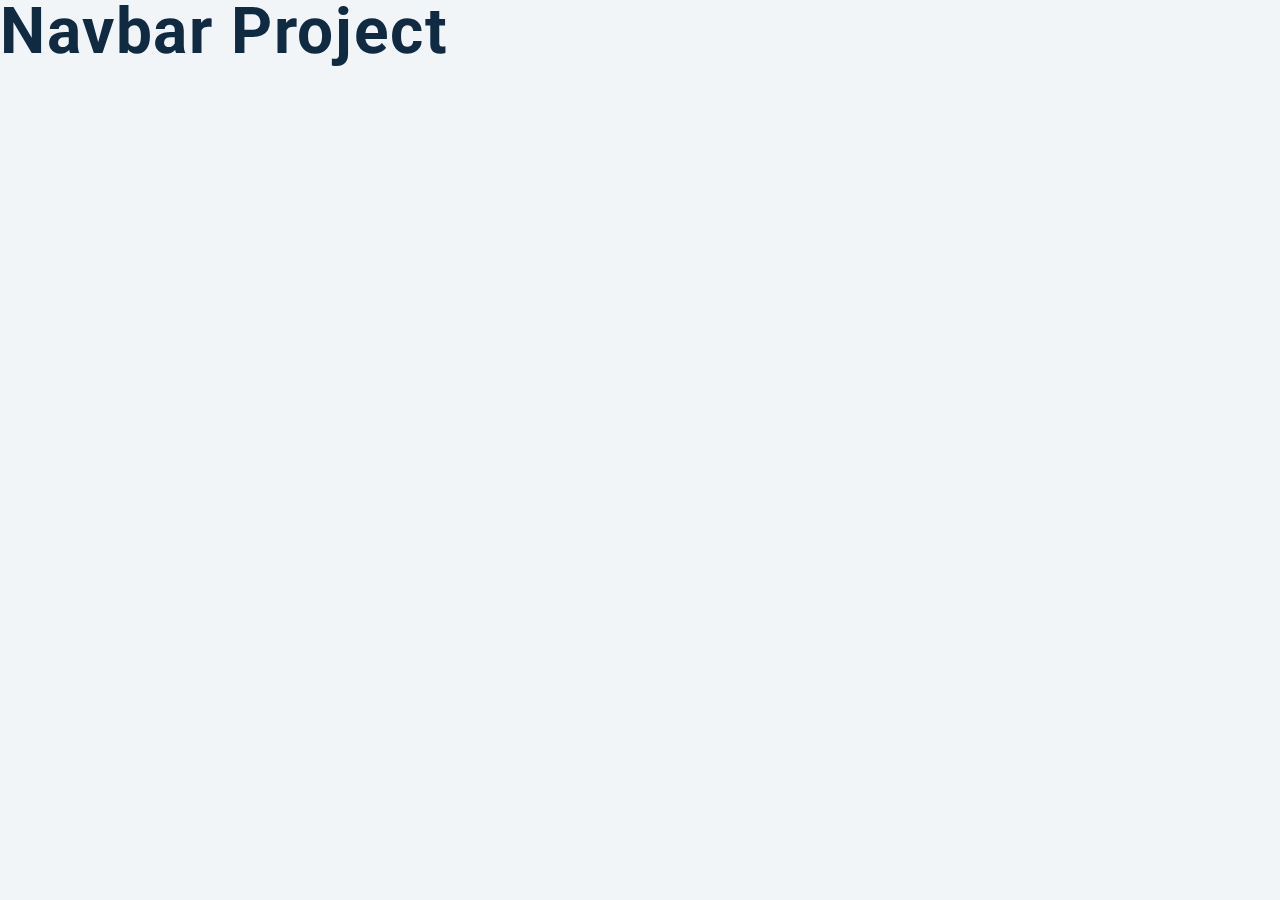
<file: 4 - NavBar/index.html>
<!DOCTYPE html>
<html lang="en">
  <head>
    <meta charset="UTF-8" />
    <meta name="viewport" content="width=device-width, initial-scale=1.0" />
    <title>Navbar</title>
    <!-- font-awesome -->
    <link
      rel="stylesheet"
      href="https://cdnjs.cloudflare.com/ajax/libs/font-awesome/5.14.0/css/all.min.css"
    />

    <!-- styles -->
    <link rel="stylesheet" href="styles.css" />
  </head>
  <body>
    <h1>navbar project</h1>
    <!-- javascript -->
    <script src="app.js"></script>
  </body>
</html>
</file>
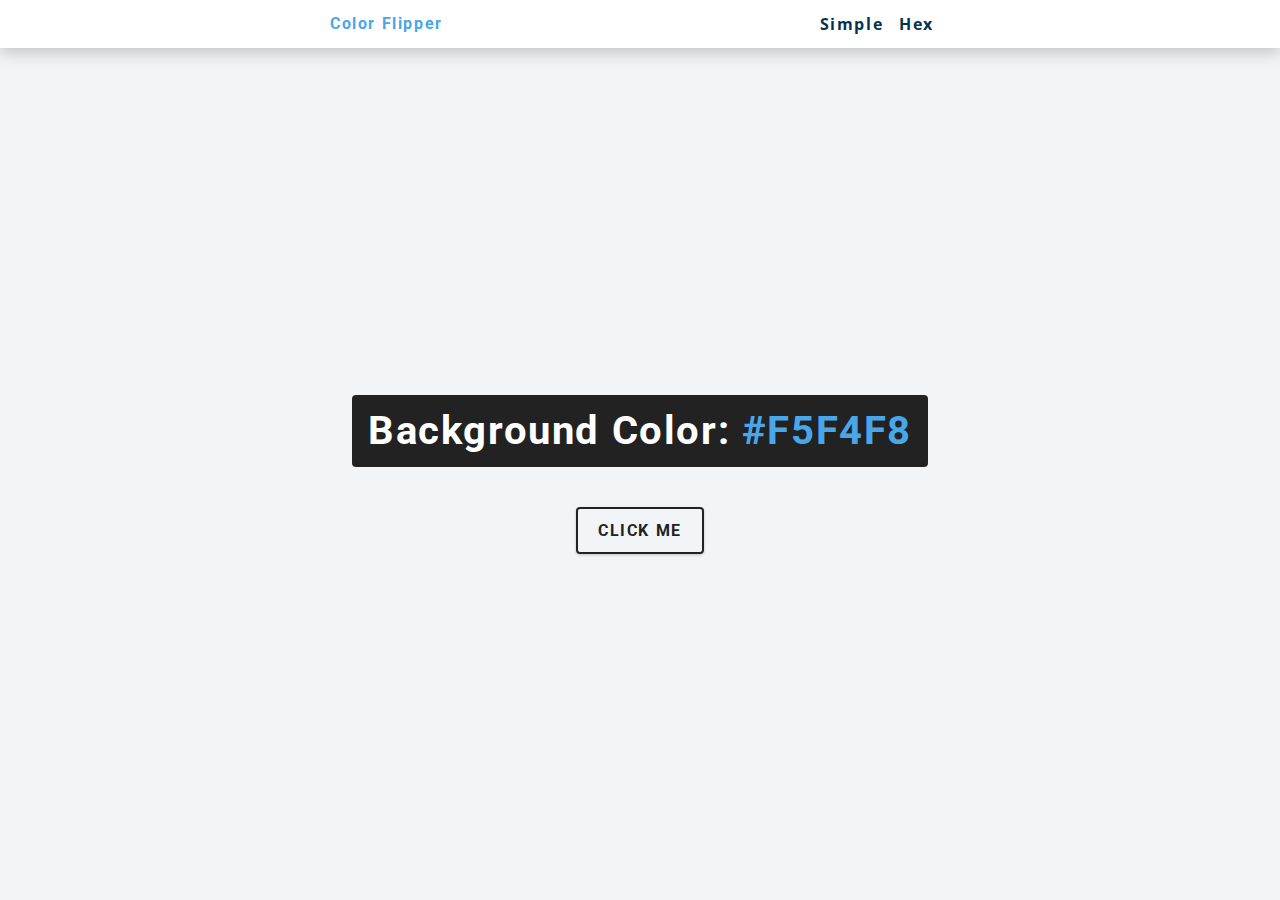
<file: 1 - Color Flipper/final/index.html>
<!DOCTYPE html>
<html lang="en">
  <head>
    <meta charset="UTF-8" />
    <meta name="viewport" content="width=device-width, initial-scale=1.0" />
    <title>Color Flipper || Simple</title>

    <!-- styles -->
    <link rel="stylesheet" href="styles.css" />
  </head>
  <body>
    <nav>
      <div class="nav-center">
        <h4>Color Flipper</h4>
        <ul class="nav-links">
          <li><a href="index.html">simple</a></li>
          <li><a href="hex.html">hex</a></li>
        </ul>
      </div>
    </nav>
    <main>
      <div class="container">
        <h2>background color: <span class="color">#f5f4f8</span></h2>
        <button class="btn btn-hero" id="btn">click me</button>
      </div>
    </main>
    <!-- javascript -->
    <script src="app.js"></script>
  </body>
</html>
</file>
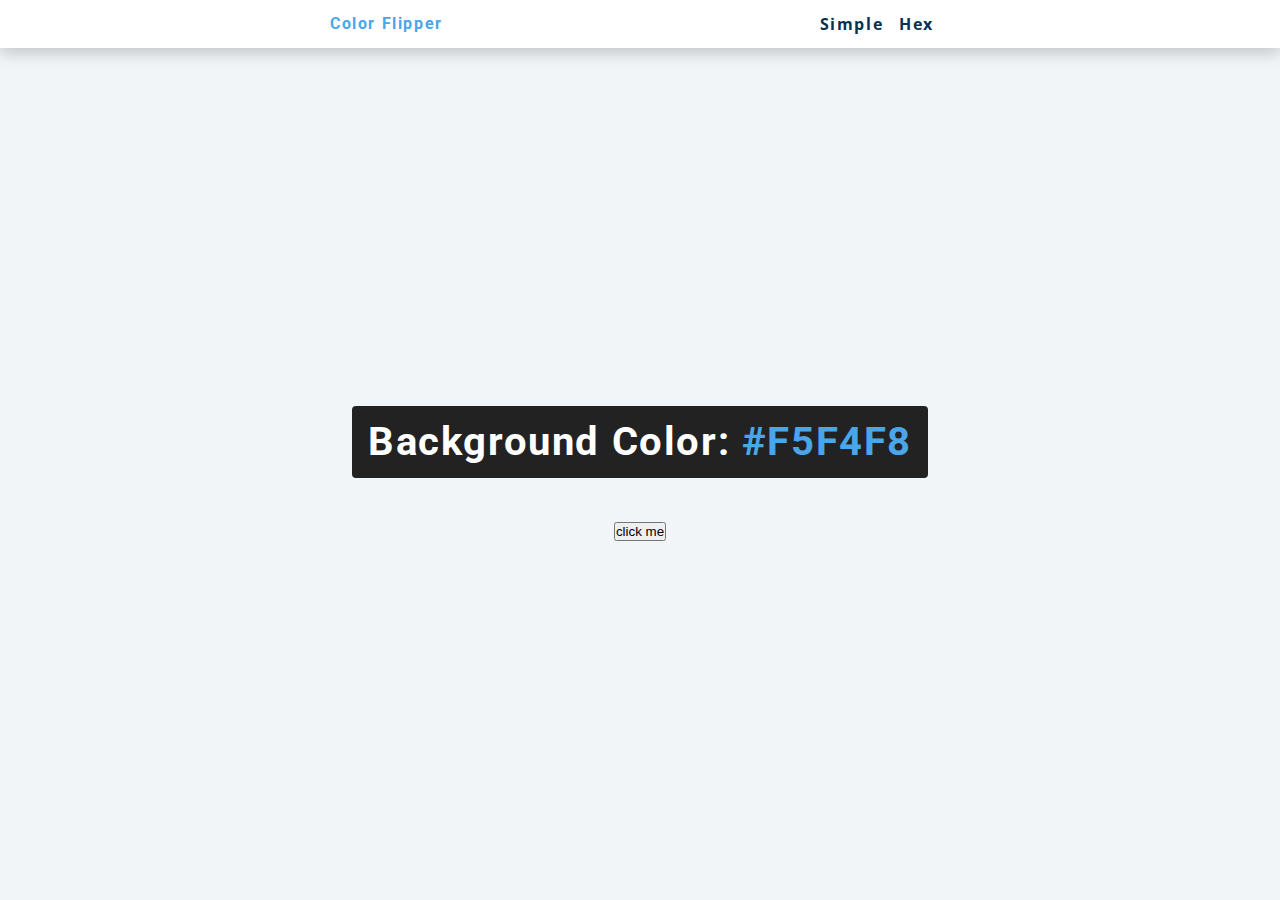
<file: 1 - Color Flipper/setup/index.html>
<!DOCTYPE html>
<html lang="en">
  <head>
    <meta charset="UTF-8" />
    <meta name="viewport" content="width=device-width, initial-scale=1.0" />
    <title>Color Flipper || Simple</title>

    <!-- styles -->
    <link rel="stylesheet" href="styles.css" />
  </head>
  <body>
    <nav>
      <div class="nav-center">
        <h4>Color Flipper</h4>
        <ul class="nav-links">
          <li><a href="index.html">simple</a></li>
          <li><a href="hex.html">hex</a></li>
        </ul>
      </div>
    </nav>
    <main>
      <div class="container">
        <h2>background color: <span class="color">#f5f4f8</span></h2>
        <button class="btn bnt-hero" id="btn">click me</button>
      </div>
    </main>
    <!-- javascript -->
    <script src="app.js"></script>
  </body>
</html>
</file>
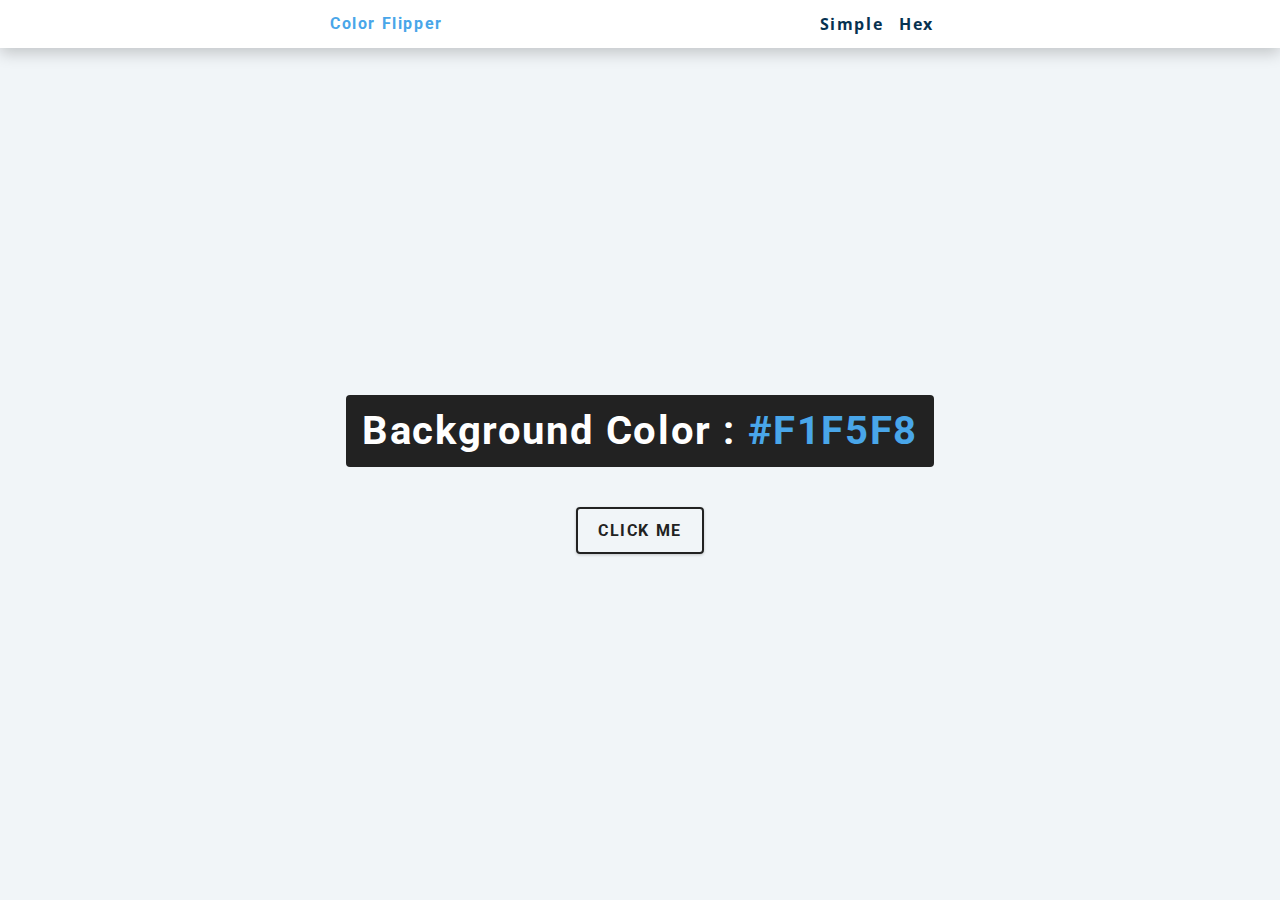
<file: 1 - Color Flipper/final/hex.html>
<!DOCTYPE html>
<html lang="en">
  <head>
    <meta charset="UTF-8" />
    <meta name="viewport" content="width=device-width, initial-scale=1.0" />
    <title>
      Color Flipper || Simple
    </title>

    <!-- styles -->
    <link rel="stylesheet" href="styles.css" />
  </head>

  <body>
    <nav>
      <div class="nav-center">
        <h4>color flipper</h4>
        <ul class="nav-links">
          <li><a href="index.html">simple</a></li>
          <li><a href="hex.html">hex</a></li>
        </ul>
      </div>
    </nav>
    <main>
      <div class="container">
        <h2>background color : <span class="color">#f1f5f8</span></h2>
        <button class="btn btn-hero" id="btn">click me</button>
      </div>
    </main>
    <!-- javascript -->
    <script src="hex.js"></script>
  </body>
</html>
</file>
<file: 4 - NavBar/styles.css>
/*
=============== 
Fonts
===============
*/
@import url('https://fonts.googleapis.com/css?family=Open+Sans|Roboto:400,700&display=swap');

/*
=============== 
Variables
===============
*/

:root {
  /* dark shades of primary color*/
  --clr-primary-1: hsl(205, 86%, 17%);
  --clr-primary-2: hsl(205, 77%, 27%);
  --clr-primary-3: hsl(205, 72%, 37%);
  --clr-primary-4: hsl(205, 63%, 48%);
  /* primary/main color */
  --clr-primary-5: hsl(205, 78%, 60%);
  /* lighter shades of primary color */
  --clr-primary-6: hsl(205, 89%, 70%);
  --clr-primary-7: hsl(205, 90%, 76%);
  --clr-primary-8: hsl(205, 86%, 81%);
  --clr-primary-9: hsl(205, 90%, 88%);
  --clr-primary-10: hsl(205, 100%, 96%);
  /* darkest grey - used for headings */
  --clr-grey-1: hsl(209, 61%, 16%);
  --clr-grey-2: hsl(211, 39%, 23%);
  --clr-grey-3: hsl(209, 34%, 30%);
  --clr-grey-4: hsl(209, 28%, 39%);
  /* grey used for paragraphs */
  --clr-grey-5: hsl(210, 22%, 49%);
  --clr-grey-6: hsl(209, 23%, 60%);
  --clr-grey-7: hsl(211, 27%, 70%);
  --clr-grey-8: hsl(210, 31%, 80%);
  --clr-grey-9: hsl(212, 33%, 89%);
  --clr-grey-10: hsl(210, 36%, 96%);
  --clr-white: #fff;
  --clr-red-dark: hsl(360, 67%, 44%);
  --clr-red-light: hsl(360, 71%, 66%);
  --clr-green-dark: hsl(125, 67%, 44%);
  --clr-green-light: hsl(125, 71%, 66%);
  --clr-black: #222;
  --ff-primary: 'Roboto', sans-serif;
  --ff-secondary: 'Open Sans', sans-serif;
  --transition: all 0.3s linear;
  --spacing: 0.1rem;
  --radius: 0.25rem;
  --light-shadow: 0 5px 15px rgba(0, 0, 0, 0.1);
  --dark-shadow: 0 5px 15px rgba(0, 0, 0, 0.2);
  --max-width: 1170px;
  --fixed-width: 620px;
}
/*
=============== 
Global Styles
===============
*/

*,
::after,
::before {
  margin: 0;
  padding: 0;
  box-sizing: border-box;
}
body {
  font-family: var(--ff-secondary);
  background: var(--clr-grey-10);
  color: var(--clr-grey-1);
  line-height: 1.5;
  font-size: 0.875rem;
}
ul {
  list-style-type: none;
}
a {
  text-decoration: none;
}
h1,
h2,
h3,
h4 {
  letter-spacing: var(--spacing);
  text-transform: capitalize;
  line-height: 1.25;
  margin-bottom: 0.75rem;
  font-family: var(--ff-primary);
}
h1 {
  font-size: 3rem;
}
h2 {
  font-size: 2rem;
}
h3 {
  font-size: 1.25rem;
}
h4 {
  font-size: 0.875rem;
}
p {
  margin-bottom: 1.25rem;
  color: var(--clr-grey-5);
}
@media screen and (min-width: 800px) {
  h1 {
    font-size: 4rem;
  }
  h2 {
    font-size: 2.5rem;
  }
  h3 {
    font-size: 1.75rem;
  }
  h4 {
    font-size: 1rem;
  }
  body {
    font-size: 1rem;
  }
  h1,
  h2,
  h3,
  h4 {
    line-height: 1;
  }
}
/*  global classes */

/* section */
.section {
  padding: 5rem 0;
}

.section-center {
  width: 90vw;
  margin: 0 auto;
  max-width: 1170px;
}
@media screen and (min-width: 992px) {
  .section-center {
    width: 95vw;
  }
}
main {
  min-height: 100vh;
  display: grid;
  place-items: center;
}

/*
=============== 
Navbar
===============
*/
nav {
  background: var(--clr-white);
  box-shadow: var(--light-shadow);
}
.nav-header {
  display: flex;
  align-items: center;
  justify-content: space-between;
  padding: 1rem;
}
.nav-toggle {
  font-size: 1.5rem;
  color: var(--clr-primary-5);
  background: transparent;
  border-color: transparent;
  transition: var(--transition);
  cursor: pointer;
}
.nav-toggle:hover {
  color: var(--clr-primary-1);
  transform: rotate(90deg);
}
.logo {
  height: 40px;
}
.links a {
  color: var(--clr-grey-3);
  font-size: 1rem;
  text-transform: capitalize;
  letter-spacing: var(--spacing);
  display: block;
  padding: 0.5rem 1rem;
  transition: var(--transition);
}
.links a:hover {
  background: var(--clr-primary-8);
  color: var(--clr-primary-5);
  padding-left: 1.5rem;
}
.social-icons {
  display: none;
}
.links {
  /* height: 0;
  overflow: hidden;
  transition: var(--transition); */
}
.show-links {
  height: 10rem;
}
@media screen and (min-width: 800px) {
  .nav-center {
    max-width: 1170px;
    margin: 0 auto;
    display: flex;
    align-items: center;
    justify-content: space-between;
    padding: 1rem;
  }
  .nav-header {
    padding: 0;
  }
  .nav-toggle {
    display: none;
  }
  .links {
    height: auto;
    display: flex;
  }
  .links a {
    padding: 0;
    margin: 0 0.5rem;
  }
  .links a:hover {
    padding: 0;
    background: transparent;
  }
  .social-icons {
    display: flex;
  }
  .social-icons a {
    margin: 0 0.5rem;
    color: var(--clr-primary-5);
    transition: var(--transition);
  }
  .social-icons a:hover {
    color: var(--clr-primary-7);
  }
}
</file>
<file: 1 - Color Flipper/final/styles.css>
/*
=============== 
Fonts
===============
*/
@import url('https://fonts.googleapis.com/css?family=Open+Sans|Roboto:400,700&display=swap');

/*
=============== 
Variables
===============
*/

:root {
  /* dark shades of primary color*/
  --clr-primary-1: hsl(205, 86%, 17%);
  --clr-primary-2: hsl(205, 77%, 27%);
  --clr-primary-3: hsl(205, 72%, 37%);
  --clr-primary-4: hsl(205, 63%, 48%);
  /* primary/main color */
  --clr-primary-5: hsl(205, 78%, 60%);
  /* lighter shades of primary color */
  --clr-primary-6: hsl(205, 89%, 70%);
  --clr-primary-7: hsl(205, 90%, 76%);
  --clr-primary-8: hsl(205, 86%, 81%);
  --clr-primary-9: hsl(205, 90%, 88%);
  --clr-primary-10: hsl(205, 100%, 96%);
  /* darkest grey - used for headings */
  --clr-grey-1: hsl(209, 61%, 16%);
  --clr-grey-2: hsl(211, 39%, 23%);
  --clr-grey-3: hsl(209, 34%, 30%);
  --clr-grey-4: hsl(209, 28%, 39%);
  /* grey used for paragraphs */
  --clr-grey-5: hsl(210, 22%, 49%);
  --clr-grey-6: hsl(209, 23%, 60%);
  --clr-grey-7: hsl(211, 27%, 70%);
  --clr-grey-8: hsl(210, 31%, 80%);
  --clr-grey-9: hsl(212, 33%, 89%);
  --clr-grey-10: hsl(210, 36%, 96%);
  --clr-white: #fff;
  --clr-red-dark: hsl(360, 67%, 44%);
  --clr-red-light: hsl(360, 71%, 66%);
  --clr-green-dark: hsl(125, 67%, 44%);
  --clr-green-light: hsl(125, 71%, 66%);
  --clr-black: #222;
  --ff-primary: 'Roboto', sans-serif;
  --ff-secondary: 'Open Sans', sans-serif;
  --transition: all 0.3s linear;
  --spacing: 0.1rem;
  --radius: 0.25rem;
  --light-shadow: 0 5px 15px rgba(0, 0, 0, 0.1);
  --dark-shadow: 0 5px 15px rgba(0, 0, 0, 0.2);
  --max-width: 1170px;
  --fixed-width: 620px;
}
/*
=============== 
Global Styles
===============
*/

*,
::after,
::before {
  margin: 0;
  padding: 0;
  box-sizing: border-box;
}
body {
  font-family: var(--ff-secondary);
  background: var(--clr-grey-10);
  color: var(--clr-grey-1);
  line-height: 1.5;
  font-size: 0.875rem;
}
ul {
  list-style-type: none;
}
a {
  text-decoration: none;
}
h1,
h2,
h3,
h4 {
  letter-spacing: var(--spacing);
  text-transform: capitalize;
  line-height: 1.25;
  margin-bottom: 0.75rem;
  font-family: var(--ff-primary);
}
h1 {
  font-size: 3rem;
}
h2 {
  font-size: 2rem;
}
h3 {
  font-size: 1.25rem;
}
h4 {
  font-size: 0.875rem;
}
p {
  margin-bottom: 1.25rem;
  color: var(--clr-grey-5);
}
@media screen and (min-width: 800px) {
  h1 {
    font-size: 4rem;
  }
  h2 {
    font-size: 2.5rem;
  }
  h3 {
    font-size: 1.75rem;
  }
  h4 {
    font-size: 1rem;
  }
  body {
    font-size: 1rem;
  }
  h1,
  h2,
  h3,
  h4 {
    line-height: 1;
  }
}
/*  global classes */

/* section */
.section {
  padding: 5rem 0;
}

.section-center {
  width: 90vw;
  margin: 0 auto;
  max-width: 1170px;
}
@media screen and (min-width: 992px) {
  .section-center {
    width: 95vw;
  }
}
main {
  min-height: 100vh;
  display: grid;
  place-items: center;
}

span {
  text-transform: uppercase;
}

/*
=============== 
Nav
===============
*/
nav {
  background: var(--clr-white);
  height: 3rem;
  display: grid;
  align-items: center;
  box-shadow: var(--dark-shadow);
}
.nav-center {
  width: 90vw;
  max-width: var(--fixed-width);
  margin: 0 auto;
  display: flex;
  align-items: center;
  justify-content: space-between;
}
.nav-center h4 {
  margin-bottom: 0;
  color: var(--clr-primary-5);
}
.nav-links {
  display: flex;
}
nav a {
  text-transform: capitalize;
  font-weight: 700;
  font-size: 1rem;
  color: var(--clr-primary-1);
  letter-spacing: var(--spacing);
  margin-right: 1rem;
}
nav a:hover {
  color: var(--clr-primary-5);
}
/*
=============== 
Container
===============
*/
main {
  min-height: calc(100vh - 3rem);
  display: grid;
  place-items: center;
}
.container {
  text-align: center;
}
.container h2 {
  background: var(--clr-black);
  color: var(--clr-white);
  padding: 1rem;
  border-radius: var(--radius);
  margin-bottom: 2.5rem;
}
.color {
  color: var(--clr-primary-5);
}
.btn-hero {
  font-family: var(--ff-primary);
  text-transform: uppercase;
  background: transparent;
  color: var(--clr-black);
  letter-spacing: var(--spacing);
  display: inline-block;
  font-weight: 700;
  transition: var(--transition);
  border: 2px solid var(--clr-black);
  cursor: pointer;
  box-shadow: 0 1px 3px rgba(0, 0, 0, 0.2);
  border-radius: var(--radius);
  font-size: 1rem;
  padding: 0.75rem 1.25rem;
}
.btn-hero:hover {
  color: var(--clr-white);
  background: var(--clr-black);
}
</file>
<file: 1 - Color Flipper/setup/styles.css>
/*
=============== 
Fonts
===============
*/
@import url('https://fonts.googleapis.com/css?family=Open+Sans|Roboto:400,700&display=swap');

/*
=============== 
Variables
===============
*/

:root {
  /* dark shades of primary color*/
  --clr-primary-1: hsl(205, 86%, 17%);
  --clr-primary-2: hsl(205, 77%, 27%);
  --clr-primary-3: hsl(205, 72%, 37%);
  --clr-primary-4: hsl(205, 63%, 48%);
  /* primary/main color */
  --clr-primary-5: hsl(205, 78%, 60%);
  /* lighter shades of primary color */
  --clr-primary-6: hsl(205, 89%, 70%);
  --clr-primary-7: hsl(205, 90%, 76%);
  --clr-primary-8: hsl(205, 86%, 81%);
  --clr-primary-9: hsl(205, 90%, 88%);
  --clr-primary-10: hsl(205, 100%, 96%);
  /* darkest grey - used for headings */
  --clr-grey-1: hsl(209, 61%, 16%);
  --clr-grey-2: hsl(211, 39%, 23%);
  --clr-grey-3: hsl(209, 34%, 30%);
  --clr-grey-4: hsl(209, 28%, 39%);
  /* grey used for paragraphs */
  --clr-grey-5: hsl(210, 22%, 49%);
  --clr-grey-6: hsl(209, 23%, 60%);
  --clr-grey-7: hsl(211, 27%, 70%);
  --clr-grey-8: hsl(210, 31%, 80%);
  --clr-grey-9: hsl(212, 33%, 89%);
  --clr-grey-10: hsl(210, 36%, 96%);
  --clr-white: #fff;
  --clr-red-dark: hsl(360, 67%, 44%);
  --clr-red-light: hsl(360, 71%, 66%);
  --clr-green-dark: hsl(125, 67%, 44%);
  --clr-green-light: hsl(125, 71%, 66%);
  --clr-black: #222;
  --ff-primary: 'Roboto', sans-serif;
  --ff-secondary: 'Open Sans', sans-serif;
  --transition: all 0.3s linear;
  --spacing: 0.1rem;
  --radius: 0.25rem;
  --light-shadow: 0 5px 15px rgba(0, 0, 0, 0.1);
  --dark-shadow: 0 5px 15px rgba(0, 0, 0, 0.2);
  --max-width: 1170px;
  --fixed-width: 620px;
}
/*
=============== 
Global Styles
===============
*/

*,
::after,
::before {
  margin: 0;
  padding: 0;
  box-sizing: border-box;
}
body {
  font-family: var(--ff-secondary);
  background: var(--clr-grey-10);
  color: var(--clr-grey-1);
  line-height: 1.5;
  font-size: 0.875rem;
}
ul {
  list-style-type: none;
}
a {
  text-decoration: none;
}
h1,
h2,
h3,
h4 {
  letter-spacing: var(--spacing);
  text-transform: capitalize;
  line-height: 1.25;
  margin-bottom: 0.75rem;
  font-family: var(--ff-primary);
}
h1 {
  font-size: 3rem;
}
h2 {
  font-size: 2rem;
}
h3 {
  font-size: 1.25rem;
}
h4 {
  font-size: 0.875rem;
}
p {
  margin-bottom: 1.25rem;
  color: var(--clr-grey-5);
}
@media screen and (min-width: 800px) {
  h1 {
    font-size: 4rem;
  }
  h2 {
    font-size: 2.5rem;
  }
  h3 {
    font-size: 1.75rem;
  }
  h4 {
    font-size: 1rem;
  }
  body {
    font-size: 1rem;
  }
  h1,
  h2,
  h3,
  h4 {
    line-height: 1;
  }
}
/*  global classes */

/* section */
.section {
  padding: 5rem 0;
}

.section-center {
  width: 90vw;
  margin: 0 auto;
  max-width: 1170px;
}
@media screen and (min-width: 992px) {
  .section-center {
    width: 95vw;
  }
}
main {
  min-height: 100vh;
  display: grid;
  place-items: center;
}

span {
  text-transform: uppercase;
}

/*
=============== 
Nav
===============
*/
nav {
  background: var(--clr-white);
  height: 3rem;
  display: grid;
  align-items: center;
  box-shadow: var(--dark-shadow);
}
.nav-center {
  width: 90vw;
  max-width: var(--fixed-width);
  margin: 0 auto;
  display: flex;
  align-items: center;
  justify-content: space-between;
}
.nav-center h4 {
  margin-bottom: 0;
  color: var(--clr-primary-5);
}
.nav-links {
  display: flex;
}
nav a {
  text-transform: capitalize;
  font-weight: 700;
  font-size: 1rem;
  color: var(--clr-primary-1);
  letter-spacing: var(--spacing);
  margin-right: 1rem;
}
nav a:hover {
  color: var(--clr-primary-5);
}
/*
=============== 
Container
===============
*/
main {
  min-height: calc(100vh - 3rem);
  display: grid;
  place-items: center;
}
.container {
  text-align: center;
}
.container h2 {
  background: var(--clr-black);
  color: var(--clr-white);
  padding: 1rem;
  border-radius: var(--radius);
  margin-bottom: 2.5rem;
}
.color {
  color: var(--clr-primary-5);
}
.btn-hero {
  font-family: var(--ff-primary);
  text-transform: uppercase;
  background: transparent;
  color: var(--clr-black);
  letter-spacing: var(--spacing);
  display: inline-block;
  font-weight: 700;
  transition: var(--transition);
  border: 2px solid var(--clr-black);
  cursor: pointer;
  box-shadow: 0 1px 3px rgba(0, 0, 0, 0.2);
  border-radius: var(--radius);
  font-size: 1rem;
  padding: 0.75rem 1.25rem;
}
.btn-hero:hover {
  color: var(--clr-white);
  background: var(--clr-black);
}
</file>
